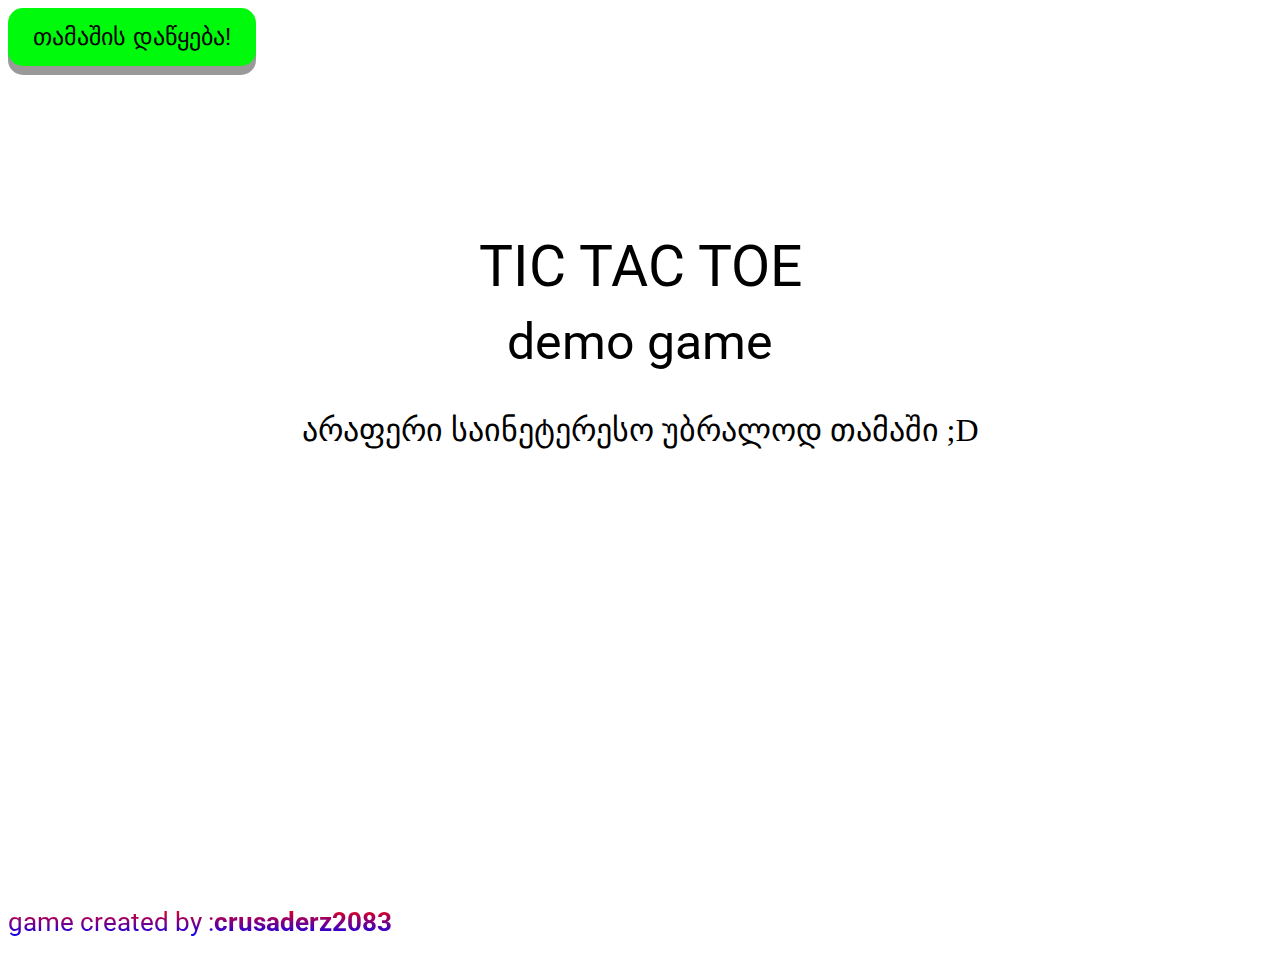
<file: index.html>
<!DOCTYPE html>
<html lang="en">
<body>   
<head>
    <meta charset="UTF-8">
    <meta name="viewport" content="width=device-width, initial-scale=1.0">
    <link rel="stylesheet" href="style/style.css">
    <link rel="preconnect" href="https://fonts.googleapis.com">
<link rel="preconnect" href="https://fonts.gstatic.com" crossorigin>
<link href="https://fonts.googleapis.com/css2?family=Protest+Guerrilla&family=Roboto:ital,wght@0,100;0,300;0,400;0,500;0,700;0,900;1,100;1,300;1,400;1,500;1,700;1,900&display=swap" rel="stylesheet">
    <title>TIC TAC TOE</title>
</head>
<body>
    <a href="index2.html"><button class="button">თამაშის დაწყება!</button></a>
    <header></header>
    <main class="tictactoe">
    <p class="center1">TIC TAC TOE</p>
    <P class="center">demo game</P>
    <p class="prostatext">არაფერი საინეტერესო უბრალოდ თამაში ;D</p>
    <p class="DEVname">game created by :<b><a href="https://www.instagram.com/crusaderz2083/" target="_blank">crusaderz2083</a></b></p>
    </main>
    <footer></footer>
    <script src="scripts.js"></script>
</body>
</html>
</file>
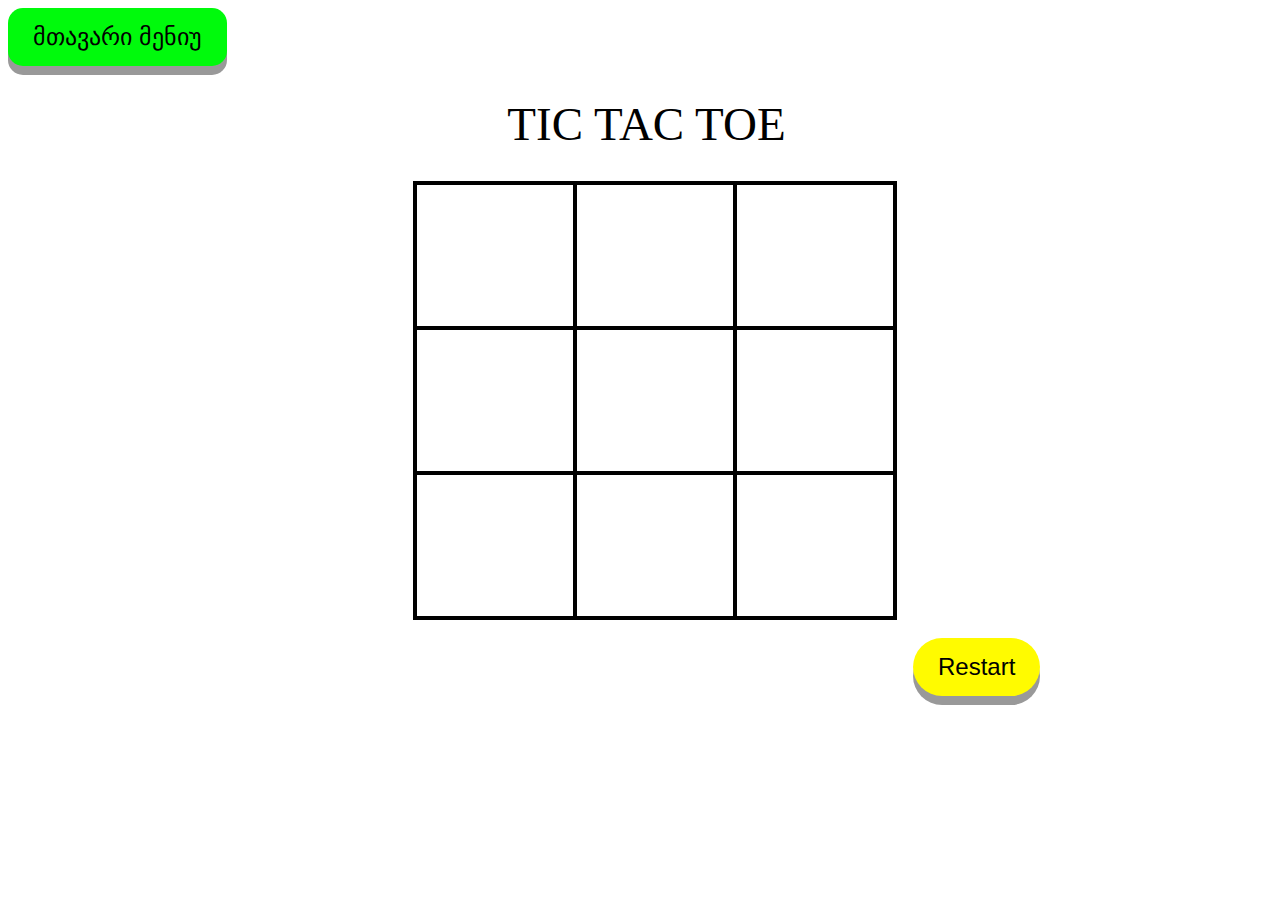
<file: index2.html>
<!DOCTYPE html>
<html lang="en">
<head>
    <meta charset="UTF-8">
    <meta name="viewport" content="width=device-width, initial-scale=1.0">
    <link rel="stylesheet" href="style/style.css">
    <link rel="preconnect" href="https://fonts.googleapis.com">
    <link rel="preconnect" href="https://fonts.gstatic.com" crossorigin>
    <link href="https://fonts.googleapis.com/css2?family=Protest+Guerrilla&family=Roboto:ital,wght@0,100;0,300;0,400;0,500;0,700;0,900;1,100;1,300;1,400;1,500;1,700;1,900&display=swap" rel="stylesheet">
    <title>TIC TAC TOE</title>
</head>
<body>
    <a href="index.html"><button class="button">მთავარი მენიუ</button></a>
    <header></header>
    <main>
        <h1>TIC TAC TOE</h1>
    <div id="gameContainer">
        
      <div id="cellContainer">
       <div cellIndex="0" class="cell"></div>
       <div cellIndex="1" class="cell"></div>
       <div cellIndex="2" class="cell"></div>
       <div cellIndex="3" class="cell"></div>
       <div cellIndex="4" class="cell"></div>
       <div cellIndex="5" class="cell"></div>
       <div cellIndex="6" class="cell"></div>
       <div cellIndex="7" class="cell"></div>
       <div cellIndex="8" class="cell"></div>
      </div>
      <h2 id="statusText"></h2>
      <button class="button2" id="restartBtn" onclick="restartGame()">Restart</button>
    </div>
</main>
<footer></footer>
     <script src="scripts.js"></script>
</body>
</html>
</file>
<file: style/style.css>
body{
    background-color: rgb(255, 255, 255);
}
.center{
margin: auto;
padding: 27px;
text-align: center;
font-size: 50px;
margin-top: -111px;
font-family: "Roboto", sans-serif;
font-weight: 400;
font-style: normal;
}
div i{
    font-size: 50px;
    margin-top: 576px;
}
.DEVname{
    margin-top: 334px;
    font-size: 26px;
    font-family: "Roboto", sans-serif;
    font-weight: 400;
    font-style: normal;
    background: linear-gradient(red, blue);
    -webkit-background-clip: text;
            background-clip: text;
    -webkit-text-fill-color: transparent;
}
.flex{
margin-top: 59px;
font-size: 20px;
position:absolute; 
bottom: 30px ;
} 
.center1{
    font-size: 57px;
    margin: auto;
    padding: 97px;
    text-align: center;
    font-family: "Roboto", sans-serif;
    font-weight: 400;
    font-style: normal;
}
.tictactoe{
    margin-top: 40px;
    padding-top: 30px;
}
.button{
    display: inline-block;
    padding: 15px 25px;
    font-size: 24px;
    cursor: pointer;
    text-decoration: none;
    text-align: center;
    outline: none;
    color:black;
    background-color: #00fa0c;
    border: none;
    border-radius: 15px;
    box-shadow: 0 9px #999;
}
.button:hover{
    background-color: #3e8e41;
}
.button:active{
    background-color: #3e8e41;
    box-shadow: 0 5px #777;
    transform: translateY(4px);
}
.prostatext{
    margin: auto;
padding: 124px;
text-align: center;
font-size: 32px;
margin-top: -111px;
}
.roboto-regular {
    font-family: "Roboto", sans-serif;
    font-weight: 400;
    font-style: normal;
}
.cell{
    width: 156px;
    height: 141px;
    border: 2px solid;
    box-shadow: 0 0 0 2px;
    line-height: 120px;
    font-size: 89px;
    cursor: pointer;
        font-family: "Permanent Marker", cursive;
        font-weight: 400;
        font-style: normal;
        text-align: center;
}
#gamecontainer{
        font-family: "Permanent Marker", cursive;
        text-align: center;
}
#cellContainer{
    display: grid;
    grid-template-columns: repeat(3, auto);
    width: 450px;
   margin: auto;
}
.permanent-marker-regular {
    font-family: "Permanent Marker", cursive;
    font-weight: 400;
    font-style: normal;
}
h1{ 
    margin-left: 13px;
    text-align: center;
    font-size: 47px;
    font-family: "Permanent Marker", cursive;
    font-weight: 400;
    font-style: normal;
    text-align: center;
}
#statusText{
    color: aliceblue;
}
.button2 {
    transition-duration: 0.2s;
    margin-left: 905px;
    display: inline-block;
    padding: 15px 25px;
    font-size: 24px;
    cursor: pointer;
    text-decoration: none;
    text-align: center;
    outline: none;
    color:black;
    background-color: #fffb00;
    border: none;
    border-radius: 88px;
    box-shadow: 0 9px #999;
}
.button2:hover {
    background-color: #bb0000; /* Green */
    color: white;
}
</file>
